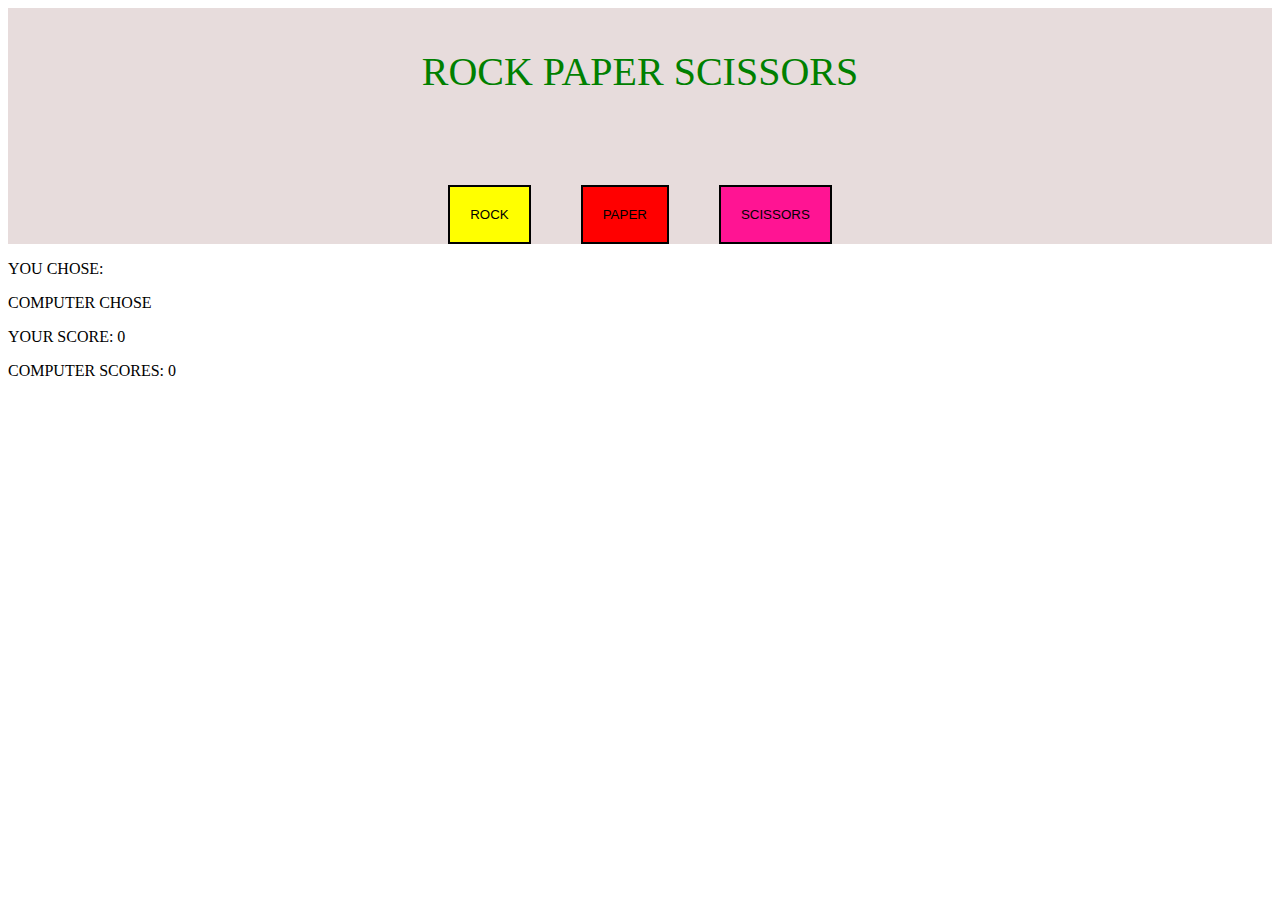
<file: index.html>
<!DOCTYPE html>
<html lang="en">
<head>
    <link rel = "stylesheet" href = "RockPaperScissors.css">
    <meta charset="UTF-8">
    <meta http-equiv="X-UA-Compatible" content="IE=edge">
    <meta name="viewport" content="width=device-width, initial-scale=1.0">
    <title>RockPaperScissors</title>
</head>
<body>
    <section id = "section1">
        <p id="header"> ROCK PAPER SCISSORS</p>
        <button id = "rock" onclick = "rock()">ROCK</button>
        <button id = "paper" onclick = "paper()">PAPER</button>
        <button id = scissors onclick = "scissors()">SCISSORS</button>
    </section>
    <section>
        <p id = "playerData">YOU CHOSE:</p>
        <P id ="computerData" >COMPUTER CHOSE</P>
        <p id = "userScores">YOUR SCORE: 0</p>
        <p id = "computerScores">COMPUTER SCORES: 0</p>
        <p id = "winOrLose"></p>
    </section>
    <script src = "RockPaperScissors.js"></script> 
</body>
</html>
</file>
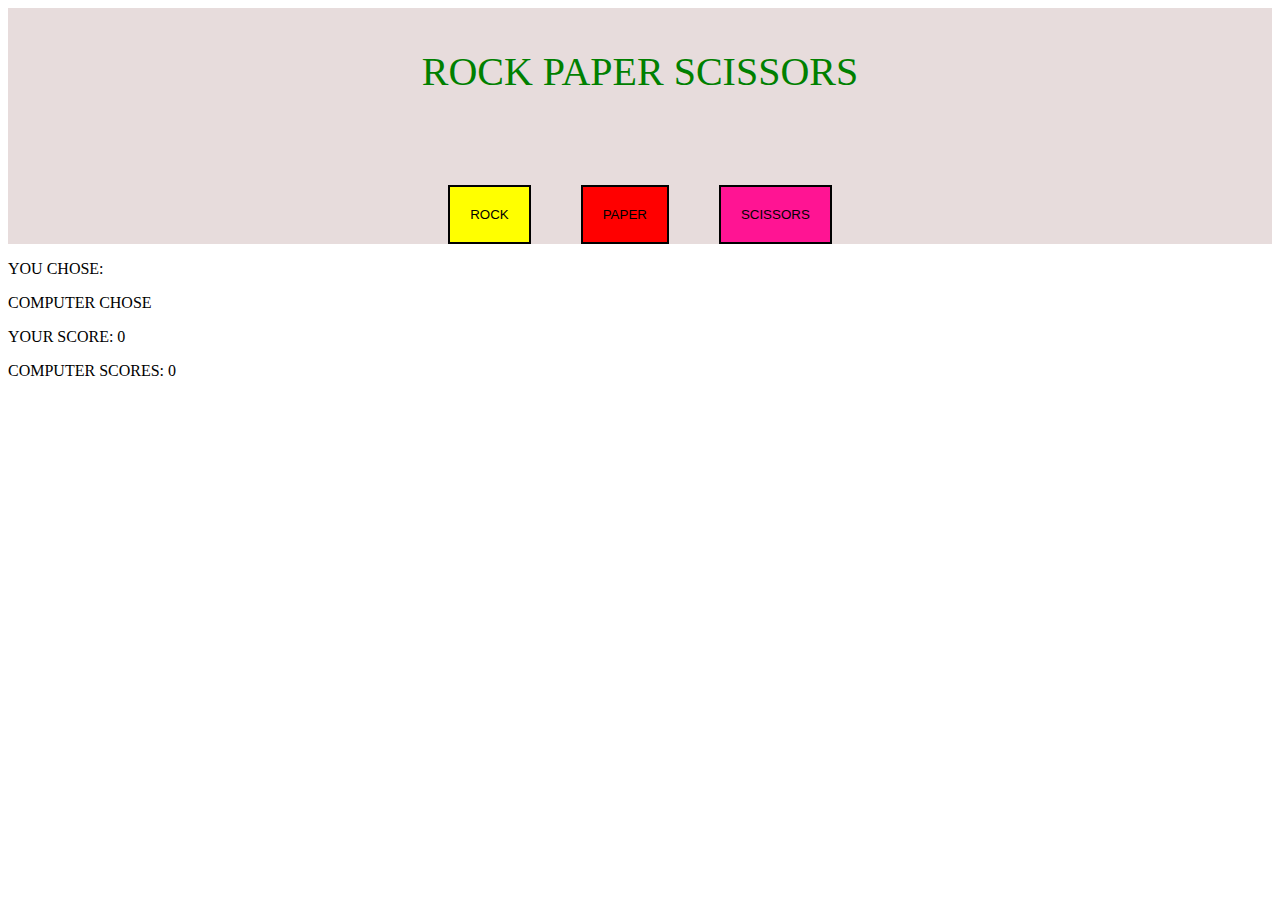
<file: RockPaperScissors.html>
<!DOCTYPE html>
<html lang="en">
<head>
    <link rel = "stylesheet" href = "RockPaperScissors.css">
    <meta charset="UTF-8">
    <meta http-equiv="X-UA-Compatible" content="IE=edge">
    <meta name="viewport" content="width=device-width, initial-scale=1.0">
    <title>RockPaperScissors</title>
</head>
<body>
    <section id = "section1">
        <p id="header"> ROCK PAPER SCISSORS</p>
        <button id = "rock" onclick = "rock()">ROCK</button>
        <button id = "paper" onclick = "paper()">PAPER</button>
        <button id = scissors onclick = "scissors()">SCISSORS</button>
    </section>
    <section>
        <p id = "playerData">YOU CHOSE:</p>
        <P id ="computerData" >COMPUTER CHOSE</P>
       <!-- <p id = "winOrLose"></p> -->
        <p id = "userScores">YOUR SCORE: 0</p>
        <p id = "computerScores">COMPUTER SCORES: 0</p>
    </section>
    <script src = "RockPaperScissors.js"></script> 
</body>
</html>
</file>
<file: RockPaperScissors.css>
#section1{
    display: flex;
    justify-content: center;
    background-color: rgb(231, 220, 220);
    flex-wrap: wrap;
    gap: 50px;
}
#header{
    min-width: 100%;
    text-align: center;
    font-size: 40px;
    color: green;
}
#rock{
 padding: 20px;
 background-color: yellow;
 border: 2px black solid;
}
#paper{
background-color: red;
padding: 20px;
border: 2px black solid;
}
#scissors{
background-color: deeppink;
padding: 20px;
border: 2px black solid;
}
</file>
